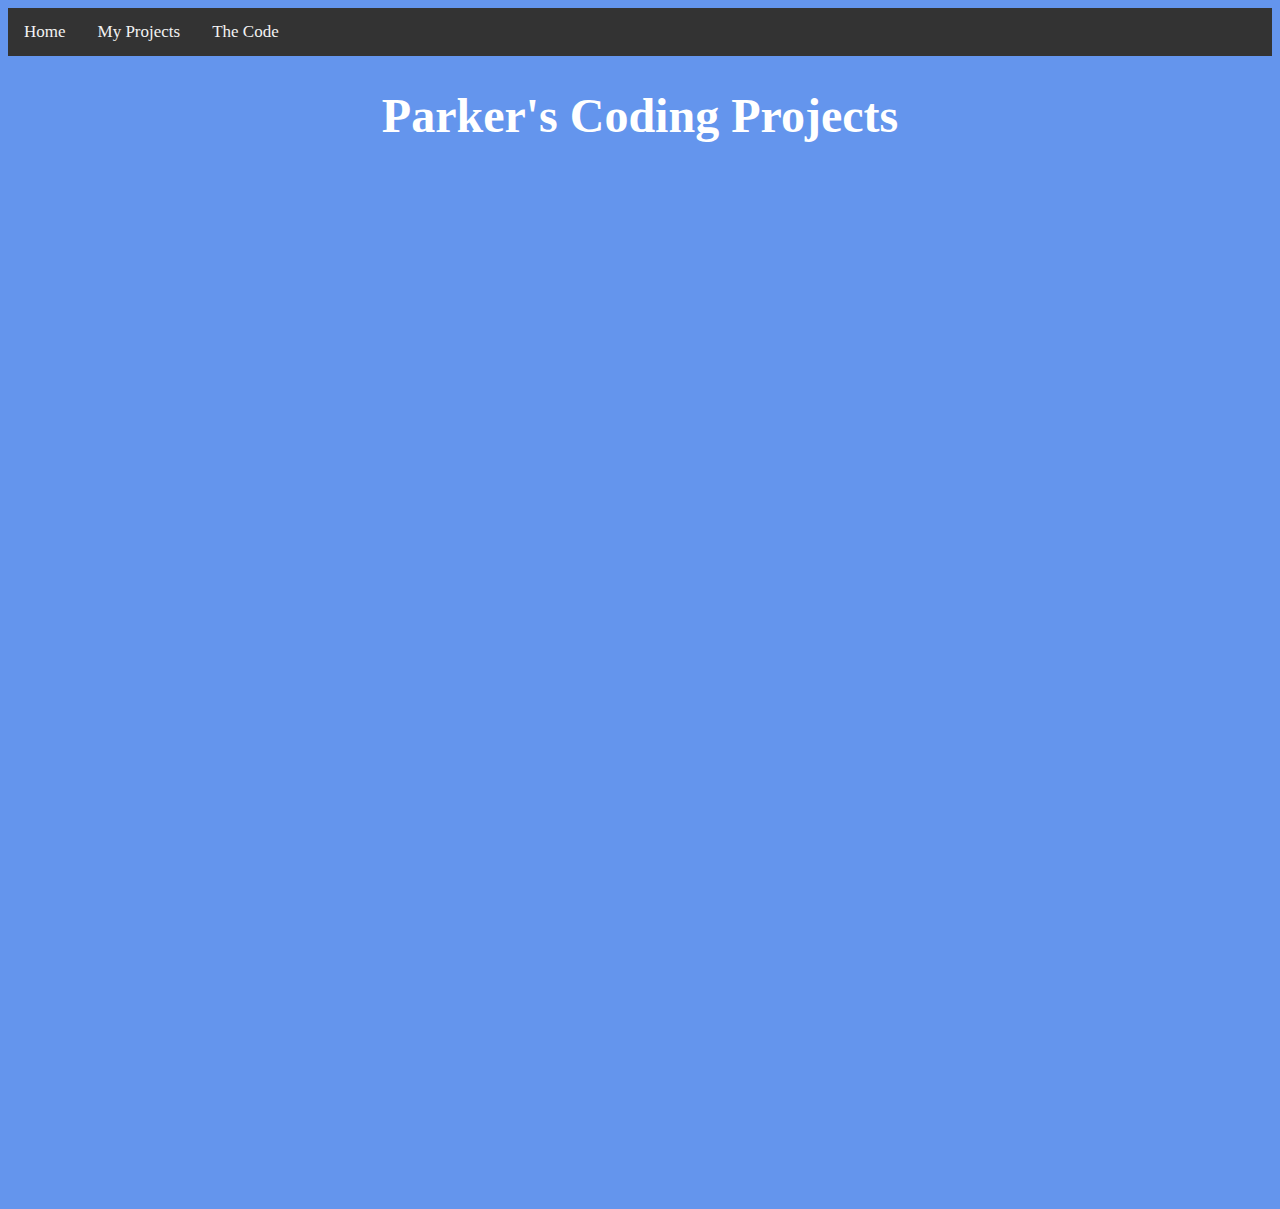
<file: secondpage.html>
<html>
  <head> <link rel="stylesheet" href="style.css">
    <title> Parker's Projects </title>
 <div class="topnav">
  <a href="index.html">Home</a>
  <a href="secondpage.html">My Projects</a>
  <a href="thirdpage.html">The Code</a>

</div>
  </head>
  
  <body>
    <center>
    <h1> Parker's Coding Projects </h1>
  
    <iframe width="392" height="620" style="border: 0px;" src="https://studio.code.org/projects/applab/pM4ftwwv37_oFz6nUMVpCJtY7Q6CDUAsuQbVA56zTuc/embed"></iframe>
    <iframe width="392" height="620" style="border: 0px;" src="https://studio.code.org/projects/applab/WbqJlMjLOdU6hBkCzyO6Icq6anRQQVANyBm92ggEBlQ/embed"></iframe>
    <iframe width="392" height="620" style="border: 0px;" src="https://studio.code.org/projects/applab/jtaDg3S9qH9nwn9ThC0RCrtthj8SssJUY7Wyoz6l1DA/embed"></iframe>
      <iframe src="https://scratch.mit.edu/projects/1058831115/embed" allowtransparency="true" width="485" height="402" frameborder="0" scrolling="no" allowfullscreen></iframe>
  </body>
</html>
</file>
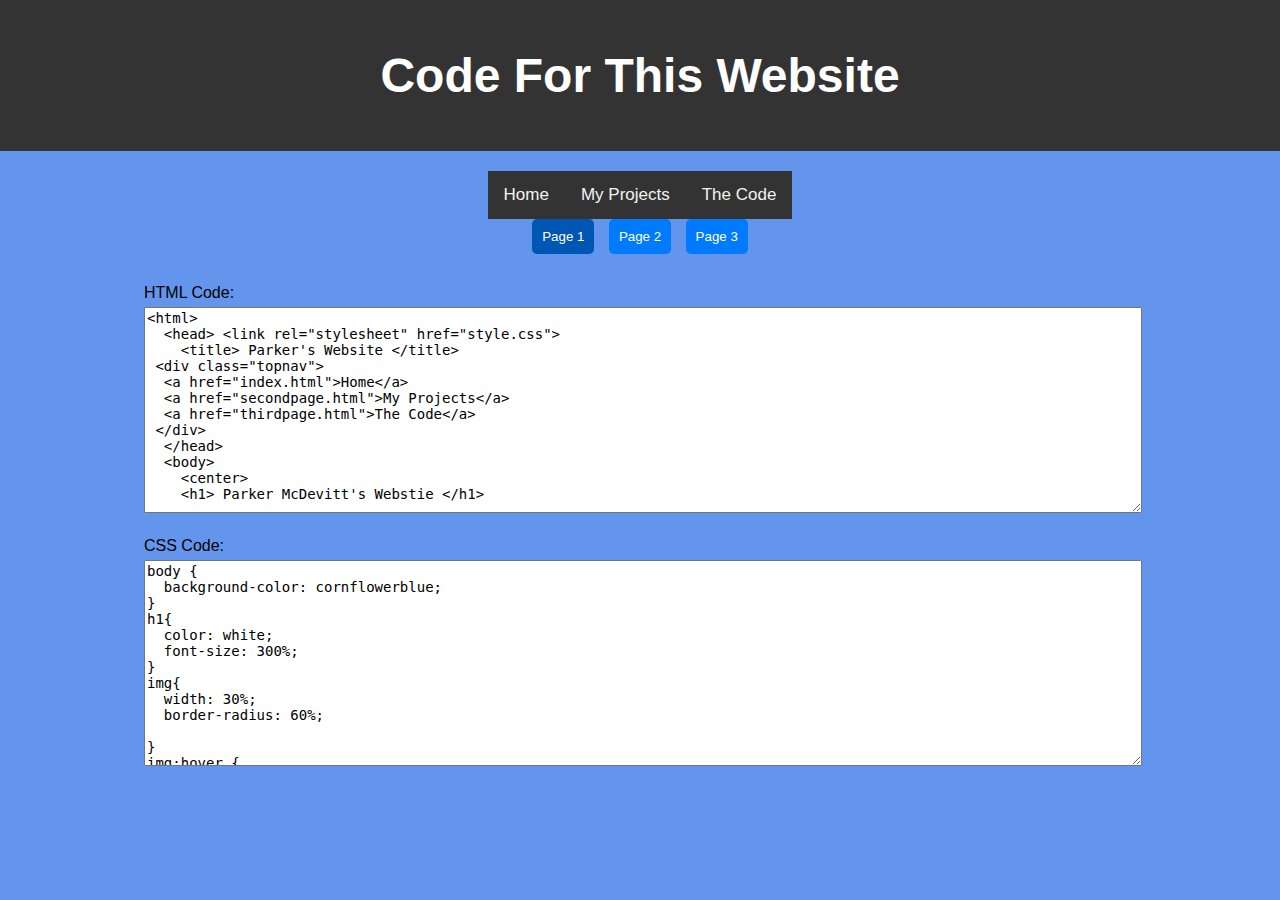
<file: thirdpage.html>
<!DOCTYPE html>
<html lang="en">
<head>
    <meta charset="UTF-8">
    <meta name="viewport" content="width=device-width, initial-scale=1.0">
    <title>Code For This Website</title>
    <style>
        body {
            font-family: Arial, sans-serif;
            margin: 0;
            padding: 0;
            background-color: cornflowerblue;
        }
        header {
            background: #333;
            color: white;
            padding: 1rem;
            text-align: center;
        }
        main {
            display: flex;
            flex-direction: column;
            align-items: center;
            margin: 20px;
        }
        .code-editor {
            margin: 10px 0;
            width: 80%;
        }
        textarea {
            width: 100%;
            height: 200px;
            font-family: monospace;
            font-size: 14px;
            margin-top: 5px;
        }
        .page-selector {
            margin-bottom: 20px;
        }
        .page-selector button {
            margin: 0 5px;
            padding: 10px;
            background-color: #007BFF;
            color: white;
            border: none;
            border-radius: 5px;
            cursor: pointer;
        }
        .page-selector button.active {
            background-color: #0056b3;
        }
        .topnav {
            background-color: #333;
            overflow: hidden;
        }
        .topnav a {
            float: left;
            color: #f2f2f2;
            text-align: center;
            padding: 14px 16px;
            text-decoration: none;
            font-size: 17px;
        }
        .topnav a:hover {
            background-color: #ddd;
            color: black;
        }
        .topnav a.active {
            background-color: #04AA6D;
            color: white;
        }
        h1 {
            color: white;
            font-size: 300%;
        }
        img {
            width: 30%;
            border-radius: 60%;
        }
        img:hover {
            border: dotted pink 8px;
            width: 60%;
        }
    </style>
</head>
<body>
    <header>
        <h1>Code For This Website</h1>
    </header>
    <main>
            <!-- Navigation Bar -->
    <div class="topnav">
        <a href="index.html">Home</a>
        <a href="secondpage.html">My Projects</a>
        <a href="thirdpage.html">The Code</a>
    </div>
        <div class="page-selector">
            <button onclick="selectPage(1)" id="page1" class="active">Page 1</button>
            <button onclick="selectPage(2)" id="page2">Page 2</button>
            <button onclick="selectPage(3)" id="page3">Page 3</button>
        </div>

        <div class="code-editor" id="html-editor">
            <label for="html-code">HTML Code:</label>
            <textarea id="html-code" placeholder="Enter your HTML code here..."><html>
  <head> <link rel="stylesheet" href="style.css">
    <title> Parker's Website </title>
 <div class="topnav">
  <a href="index.html">Home</a>
  <a href="secondpage.html">My Projects</a>
  <a href="thirdpage.html">The Code</a>
 </div>
  </head>
  <body>
    <center>
    <h1> Parker McDevitt's Webstie </h1>
  
      <img 
           src="https://i.ytimg.com/vi/izBo01nSDJw/hq720.jpg?sqp=-oaymwEhCK4FEIIDSFryq4qpAxMIARUAAAAAGAElAADIQj0AgKJD&rs=AOn4CLCrl38sAxl3ZWLTMhV67nbOIQS_ag">
  </body>
</html></textarea>
        </div>

        <div class="code-editor" id="css-editor">
            <label for="css-code">CSS Code:</label>
            <textarea id="css-code" placeholder="Enter your CSS code here...">body {
  background-color: cornflowerblue;
}
h1{
  color: white;
  font-size: 300%;
}
img{
  width: 30%;
  border-radius: 60%;

}
img:hover {
  border: dotted pink 8px;
  width: 60%;
}
/* Add a black background color to the top navigation */
.topnav {
  background-color: #333;
  overflow: hidden;
}

/* Style the links inside the navigation bar */
.topnav a {
  float: left;
  color: #f2f2f2;
  text-align: center;
  padding: 14px 16px;
  text-decoration: none;
  font-size: 17px;
}

/* Change the color of links on hover */
.topnav a:hover {
  background-color: #ddd;
  color: black;
}

/* Add a color to the active/current link */
.topnav a.active {
  background-color: #04AA6D;
  color: white;
}</textarea>
        </div>
    </main>

    <script>
        function selectPage(pageNumber) {
            // Reset active class on buttons
            document.querySelectorAll('.page-selector button').forEach(button => {
                button.classList.remove('active');
            });
            
            // Set active class on selected button
            document.getElementById(`page${pageNumber}`).classList.add('active');

            // Update editors for selected page (could be expanded to store different content for each page)
            if (pageNumber === 1) {
                document.getElementById('html-code').value = `<html>\n  <head> <link rel=\"stylesheet\" href=\"style.css\">\n    <title> Parker's Website </title>\n <div class=\"topnav\">\n  <a href=\"index.html\">Home</a>\n  <a href=\"secondpage.html\">My Projects</a>\n </div>\n  </head>\n  <body>\n    <center>\n    <h1> Parker McDevitt's Webstie </h1>\n  \n      <img \n           src=\"https://i.ytimg.com/vi/izBo01nSDJw/hq720.jpg?sqp=-oaymwEhCK4FEIIDSFryq4qpAxMIARUAAAAAGAElAADIQj0AgKJD&rs=AOn4CLCrl38sAxl3ZWLTMhV67nbOIQS_ag\">\n  </body>\n</html>`;
                document.getElementById('css-code').value = "<style>body { \n background-color: cornflowerblue; \n } \n h1{ \n color: white; \n font-size: 300%; \n } \n img{ \n width: 30%; \n border-radius: 60%; \n } \n img:hover { \n border: dotted pink 8px; \n width: 60%; \n } \n /* Add a black background color to the top navigation */ \n .topnav { \n background-color: #333; \n overflow: hidden; \n } \n /* Style the links inside the navigation bar */ \n .topnav a { \n float: left; \n color: #f2f2f2; \n text-align: center; \n padding: 14px 16px; \n text-decoration: none; \n font-size: 17px; \n } \n /* Change the color of links on hover */ \n .topnav a:hover { \n background-color: #ddd; \n color: black; \n } \n /* Add a color to the active/current link */ \n .topnav a.active { \n background-color: #04AA6D; \n color: white; \n }</style>";
            } else if (pageNumber === 2) {
                document.getElementById('html-code').value = `<html>\n  <head> <link rel=\"stylesheet\" href=\"style.css\">\n    <title> Parker's Projects </title>\n <div class=\"topnav\">\n  <a href=\"index.html\">Home</a>\n  <a href=\"secondpage.html\">My Projects</a>\n</div>\n  </head>\n  \n  <body>\n    <center>\n    <h1> Parker's Coding Projects </h1>\n  \n    <iframe width=\"392\" height=\"620\" style=\"border: 0px;\" src=\"https://studio.code.org/projects/applab/pM4ftwwv37_oFz6nUMVpCJtY7Q6CDUAsuQbVA56zTuc/embed\"></iframe>\n    <iframe width=\"392\" height=\"620\" style=\"border: 0px;\" src=\"https://studio.code.org/projects/applab/WbqJlMjLOdU6hBkCzyO6Icq6anRQQVANyBm92ggEBlQ/embed\"></iframe>\n    <iframe width=\"392\" height=\"620\" style=\"border: 0px;\" src=\"https://studio.code.org/projects/applab/jtaDg3S9qH9nwn9ThC0RCrtthj8SssJUY7Wyoz6l1DA/embed\"></iframe>\n      <iframe src=\"https://scratch.mit.edu/projects/1058831115/embed\" allowtransparency=\"true\" width=\"485\" height=\"402\" frameborder=\"0\" scrolling=\"no\" allowfullscreen></iframe>\n  </body>\n</html>`;
                document.getElementById('css-code').value = 
"<style>body { \n background-color: cornflowerblue; \n } \n h1{ \n color: white; \n font-size: 300%; \n } \n img{ \n width: 30%; \n border-radius: 60%; \n } \n img:hover { \n border: dotted pink 8px; \n width: 60%; \n } \n /* Add a black background color to the top navigation */ \n .topnav { \n background-color: #333; \n overflow: hidden; \n } \n /* Style the links inside the navigation bar */ \n .topnav a { \n float: left; \n color: #f2f2f2; \n text-align: center; \n padding: 14px 16px; \n text-decoration: none; \n font-size: 17px; \n } \n /* Change the color of links on hover */ \n .topnav a:hover { \n background-color: #ddd; \n color: black; \n } \n /* Add a color to the active/current link */ \n .topnav a.active { \n background-color: #04AA6D; \n color: white; \n }</style>"
;
            } else {
                document.getElementById('html-code').value = `<!DOCTYPE html> \n
<html lang="en"> \n
<head> \n
<meta charset="UTF-8"> \n
<meta name="viewport" content="width=device-width, initial-scale=1.0"> \n
<title>Code For This Website</title> \n
<style> \n
body { \n
  font-family: Arial, sans-serif; \n
  margin: 0; \n
  padding: 0; \n
  background-color: cornflowerblue; \n
} \n
header { \n
  background: #333; \n
  color: white; \n
  padding: 1rem; \n
  text-align: center; \n
} \n
main { \n
  display: flex; \n
  flex-direction: column; \n
  align-items: center; \n
  margin: 20px; \n
} \n
.code-editor { \n
  margin: 10px 0; \n
  width: 80%; \n
} \n
textarea { \n
  width: 100%; \n
  height: 200px; \n
  font-family: monospace; \n
  font-size: 14px; \n
  margin-top: 5px; \n
} \n
.page-selector { \n
  margin-bottom: 20px; \n
} \n
.page-selector button { \n
  margin: 0 5px; \n
  padding: 10px; \n
  background-color: #007BFF; \n
  color: white; \n
  border: none; \n
  border-radius: 5px; \n
  cursor: pointer; \n
} \n
.page-selector button.active { \n
  background-color: #0056b3; \n
} \n
.topnav { \n
  background-color: #333; \n
  overflow: hidden; \n
} \n
.topnav a { \n
  float: left; \n
  color: #f2f2f2; \n
  text-align: center; \n
  padding: 14px 16px; \n
  text-decoration: none; \n
  font-size: 17px; \n
} \n
.topnav a:hover { \n
  background-color: #ddd; \n
  color: black; \n
} \n
.topnav a.active { \n
  background-color: #04AA6D; \n
  color: white; \n
} \n
h1 { \n
  color: white; \n
  font-size: 300%; \n
} \n
img { \n
  width: 30%; \n
  border-radius: 60%; \n
} \n
img:hover { \n
  border: dotted pink 8px; \n
  width: 60%; \n
} \n
</style> \n
</head> \n
<body> \n
<header> \n
  <h1>Code For This Website</h1> \n
</header> \n
<main> \n
  <div class="topnav"> \n
    <a href="#">Home</a> \n
    <a href="#">My Projects</a> \n
    <a href="#">Contact</a> \n
  </div> \n
  <div class="page-selector"> \n
    <button onclick="selectPage(1)" id="page1" class="active">Page 1</button> \n
    <button onclick="selectPage(2)" id="page2">Page 2</button> \n
    <button onclick="selectPage(3)" id="page3">Page 3</button> \n
  </div> \n
  <div class="code-editor" id="html-editor"> \n
    <label for="html-code">HTML Code:</label> \n
    <textarea id="html-code" placeholder="Enter your HTML code here..."><html> \n
    <head> <link rel="stylesheet" href="style.css"> \n
    <title> Parker's Website </title> \n
    <div class="topnav"> \n
      <a href="index.html">Home</a> \n
      <a href="secondpage.html">My Projects</a> \n
    </div> \n
    </head> \n
    <body> \n
      <center> \n
      <h1> Parker McDevitt's Webstie </h1> \n
      <img \n
      src="https://i.ytimg.com/vi/izBo01nSDJw/hq720.jpg?sqp=-oaymwEhCK4FEIIDSFryq4qpAxMIARUAAAAAGAElAADIQj0AgKJD&rs=AOn4CLCrl38sAxl3ZWLTMhV67nbOIQS_ag"> \n
      </body> \n
    </html></textarea> \n
  </div> \n
  <div class="code-editor" id="css-editor"> \n
    <label for="css-code">CSS Code:</label> \n
    <textarea id="css-code" placeholder="Enter your CSS code here...">body { \n
    background-color: cornflowerblue; \n
    } \n
    h1{ \n
    color: white; \n
    font-size: 300%; \n
    } \n
    img{ \n
    width: 30%; \n
    border-radius: 60%; \n
    } \n
    img:hover { \n
    border: dotted pink 8px; \n
    width: 60%; \n
    } \n
    /* Add a black background color to the top navigation */ \n
    .topnav { \n
    background-color: #333; \n
    overflow: hidden; \n
    } \n
    /* Style the links inside the navigation bar */ \n
    .topnav a { \n
    float: left; \n
    color: #f2f2f2; \n
    text-align: center; \n
    padding: 14px 16px; \n
    text-decoration: none; \n
    font-size: 17px; \n
    } \n
    /* Change the color of links on hover */ \n
    .topnav a:hover { \n
    background-color: #ddd; \n
    color: black; \n
    } \n
    /* Add a color to the active/current link */ \n
    .topnav a.active { \n
    background-color: #04AA6D; \n
    color: white; \n
    }</textarea> \n
  </div> \n
</main> \n
<script> \n
function selectPage(pageNumber) { \n
  // Reset active class on buttons \n
  document.querySelectorAll('.page-selector button').forEach(button => { \n
    button.classList.remove('active'); \n
  }); \n
  // Set active class on selected button \n
  document.getElementById(\`page\${pageNumber}\`).classList.add('active'); \n
  // Update editors for selected page (could be expanded to store different content for each page) \n
  if (pageNumber === 1) { \n
    document.getElementById('html-code').value = \`<html>\\n
    <head> <link rel="stylesheet" href="style.css">\\n
    <title> Parker's Website </title>\\n
    <div class="topnav">\\n
    <a href="index.html">Home</a>\\n
    <a href="secondpage.html">My Projects</a>\\n
    </div>\\n
    </head>\\n
    <body>\\n
    <center>\\n
    <h1> Parker McDevitt's Webstie </h1>\\n
    <img src="https://i.ytimg.com/vi/izBo01nSDJw/hq720.jpg?sqp=-oaymwEhCK4FEIIDSFryq4qpAxMIARUAAAAAGAElAADIQj0AgKJD&rs=AOn4CLCrl38sAxl3ZWLTMhV67nbOIQS_ag">\\n
    </body>\\n
    </html>\`; \n
    document.getElementById('css-code').value = "/* CSS for Page 1 */\\n"; \n
  } else if (pageNumber === 2) { \n
    document.getElementById('html-code').value = \`<html>\\n
    <head> <link rel="stylesheet" href="style.css">\\n
    <title> Parker's Projects </title>\\n
    <div class="topnav">\\n
    <a href="index.html">Home</a>\\n
    <a href="secondpage.html">My Projects</a>\\n
    </div>\\n
    </head>\\n
    <body>\\n
    <center>\\n
    <h1> Parker's Coding Projects </h1>\\n
    <iframe width="392" height="620" style="border: 0px;" src="https://studio.code.org/projects/applab/pM4ftwwv37_oFz6nUMVpCJtY7Q6CDUAsuQbVA56zTuc/embed"></iframe>\\n
    <iframe width="392" height="620" style="border: 0px;" src="https://studio.code.org/projects/applab/WbqJlMjLOdU6hBkCzyO6Icq6anRQQVANyBm92ggEBlQ/embed"></iframe>\\n
    </body>\\n
    </html>\`; \n
    document.getElementById('css-code').value = "<style>body {\\n background-color: cornflowerblue;\\n }\\n h1{\\n color: white;\\n font-size: 300%;\\n }</style>"; \n
  } else { \n
    document.getElementById('html-code').value = ""; \n
    document.getElementById('css-code').value = "<style>body {\\n background-color: cornflowerblue;\\n }\\n h1{\\n color: white;\\n font-size: 300%;\\n }</style>"; \n
  } \n
} \n 
`;

                document.getElementById('css-code').value = "<style>body { \n background-color: cornflowerblue; \n } \n h1{ \n color: white; \n font-size: 300%; \n } \n img{ \n width: 30%; \n border-radius: 60%; \n } \n img:hover { \n border: dotted pink 8px; \n width: 60%; \n } \n /* Add a black background color to the top navigation */ \n .topnav { \n background-color: #333; \n overflow: hidden; \n } \n /* Style the links inside the navigation bar */ \n .topnav a { \n float: left; \n color: #f2f2f2; \n text-align: center; \n padding: 14px 16px; \n text-decoration: none; \n font-size: 17px; \n } \n /* Change the color of links on hover */ \n .topnav a:hover { \n background-color: #ddd; \n color: black; \n } \n /* Add a color to the active/current link */ \n .topnav a.active { \n background-color: #04AA6D; \n color: white; \n }</style>";
            }
        }
    </script>
</body>
</html>
</file>
<file: style.css>
body {
  background-color: cornflowerblue;
}
h1{
  color: white;
  font-size: 300%;
}
img{
  width: 30%;
  border-radius: 60%;

}
img:hover {
  border: dotted pink 8px;
  width: 60%;
}
/* Add a black background color to the top navigation */
.topnav {
  background-color: #333;
  overflow: hidden;
}

/* Style the links inside the navigation bar */
.topnav a {
  float: left;
  color: #f2f2f2;
  text-align: center;
  padding: 14px 16px;
  text-decoration: none;
  font-size: 17px;
}

/* Change the color of links on hover */
.topnav a:hover {
  background-color: #ddd;
  color: black;
}

/* Add a color to the active/current link */
.topnav a.active {
  background-color: #04AA6D;
  color: white;
}
</file>
